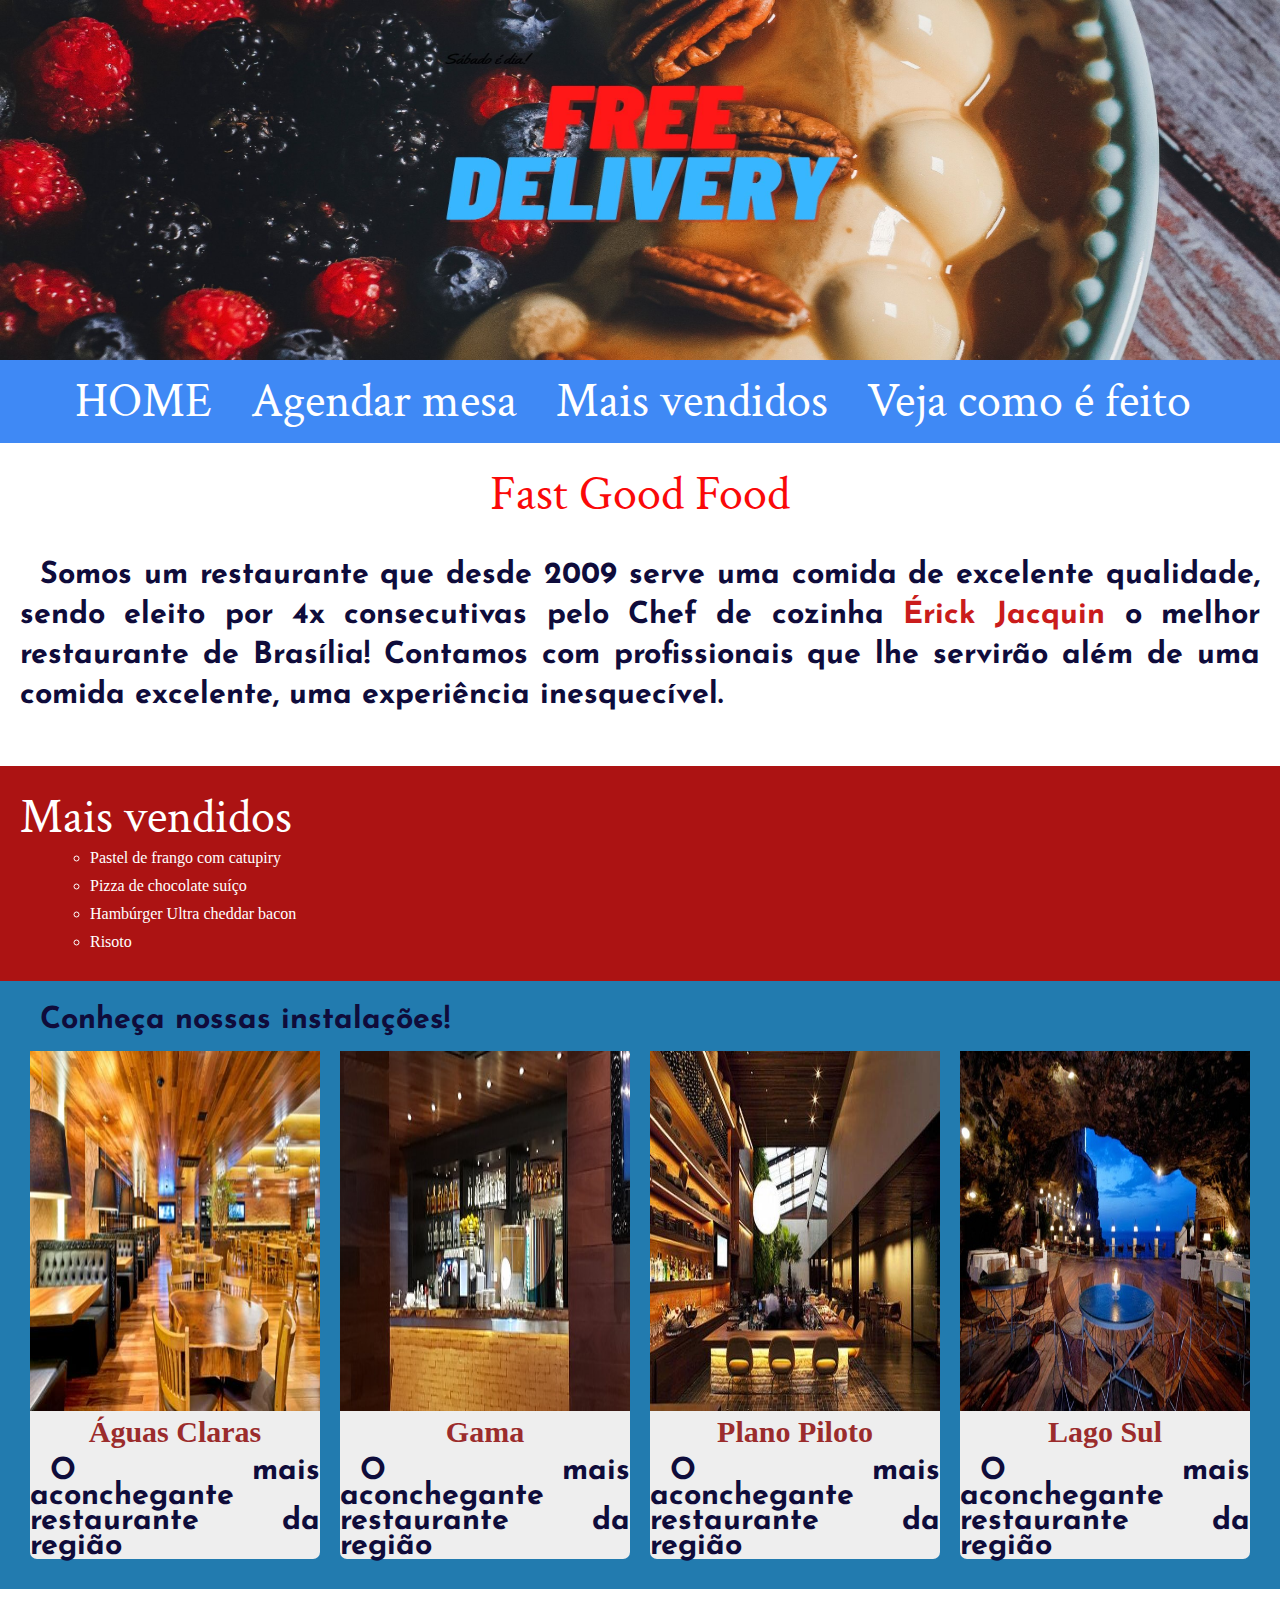
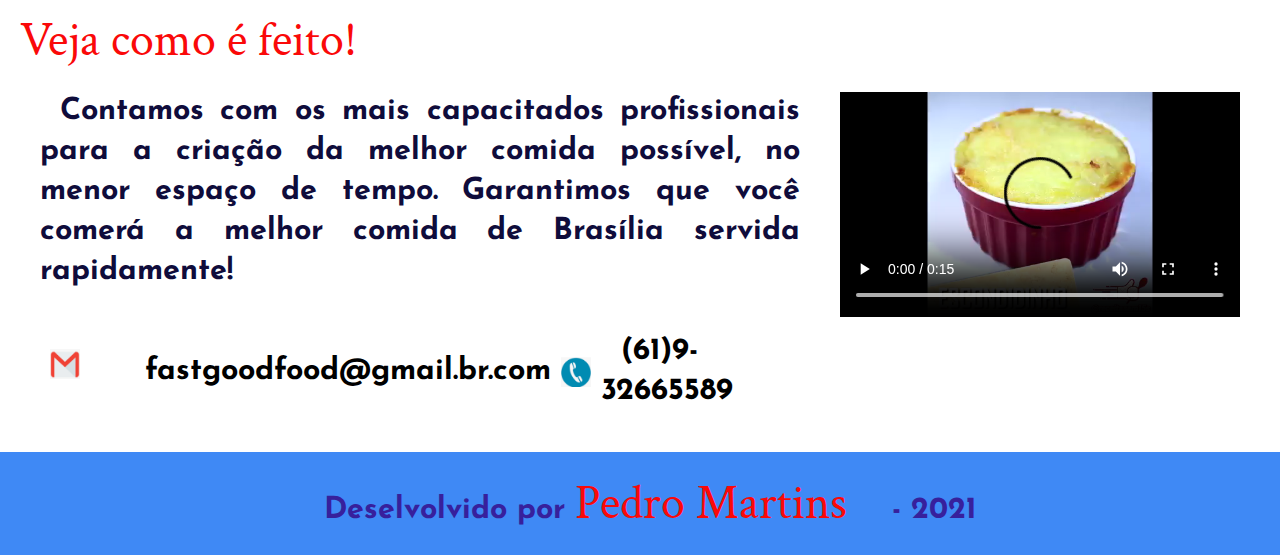
<file: projetocpi (2)/index.html>
<!DOCTYPE html>
<html lang="pt-br">
    <head>
        <title>FAST GOOD FOOD</title>
        <meta charset="utf-8" />
        <meta name="author" content=" Pedro Paulo" />
        <meta name="keywords" content="Comida boa, Fast Good Food" />
        <link rel="stylesheet" type ="text/css" href="estilo.css" />
    </head>
    <body>
    <header>
        <img src=" img/banner.jpg" alt="banner fast good food"/>
    </header>      

            <nav>  
                <a class ="a-menu" href= "#"> HOME</a>
                <a class ="a-menu" href= "agendamentos.html"> Agendar mesa</a>
                <a class ="a-menu" href= "#pag-mais vendidos"> Mais vendidos</a>
                <a class ="a-menu" href= "#pag-vejaa"> Veja como é feito</a>
            </nav>  
          
            <article>
                   <h1> Fast Good Food<h1>
                    
                
                    <p >Somos um restaurante que desde 2009 serve uma comida de excelente qualidade, sendo eleito por 4x consecutivas pelo Chef de cozinha <strong><span id="txt-forte">Érick Jacquin</span></strong> o melhor restaurante de Brasília!
                         Contamos com profissionais que lhe servirão além de uma comida excelente, uma experiência inesquecível.</p>
                    </em><p></p>
            </article>
       
    <section id="pag-maisvendidos">
        <h2>Mais vendidos</h2>
       
            <ul>
                    <li>Pastel de frango com catupiry</li>
                    <li>Pizza de chocolate suíço</li>
                    <li>Hambúrger Ultra cheddar bacon</li>
                    <li>Risoto</li>
            </ul>

            </section>
    <section id="pag-instalers">     
                
            <p> Conheça nossas instalações!</p>
            
        <div id="container"> 

      
        
        <div class="card">
            <img  src="img/arest.jpg" alt="Águas Claras"/>
        
        
        <div class="card-content">
            <h3>Águas Claras</h3>
            <p>O mais aconchegante restaurante da região</p>
        </div>
        </div>
        <div class="card">
            <img src="img/brest.jpg" alt="Gama"/>
       

        <div class="card-content">
            <h3>Gama</h3>
            <p>O mais aconchegante restaurante da região</p>
        </div>
        </div>
                    
        <div class="card">
            <img src="img/fff.jpg" alt="Plano Piloto" />
        

        <div class="card-content">
            <h3>Plano Piloto</h3>
            <p>O mais aconchegante restaurante da região</p>
        </div>
        </div>

        <div class="card">
            <img src="img/123.jpg" alt="Lago Sul" />
        

        <div class="card-content">
            <h3>Lago Sul</h3>
            <p>O mais aconchegante restaurante da região</p>
        </div>
        </div>
    
        </section>
                 <section id="pag-vejaa">
              
                    <h2>Veja como é feito!</h2>
                    <div id="container-veja">
                    <div class="coluna-veja">
                            <p>Contamos com os mais capacitados profissionais para a criação da melhor comida possível, no menor espaço de tempo. Garantimos que você comerá a melhor comida de Brasília servida rapidamente!</p>
                            
                            <div class="container-imgs">

                            <a href="mailto:fastgoodfood@gmail.com">
                           
                                <img class="img-icones" src="img/email.png"/>
                            </a>   
                                <p>fastgoodfood@gmail.br.com</p>
                                <img class="img-icones" src="img/phone.png"/>
                                <p>(61)9-32665589</p>
                    </div>            
                    </div>      
                        <div class="coluna-veja">
                                <video src="video/vid1.mp4"  controls >
                                </video>
                        </div>
                        </div>
                </section>
               
                
            <footer>
                
                <p >Deselvolvido por <a href ="https://instagram.com/leomessi" target="_blank">Pedro Martins</a> - 2021</p>
                
                
            </footer>
            </body>

     </html>
</file>
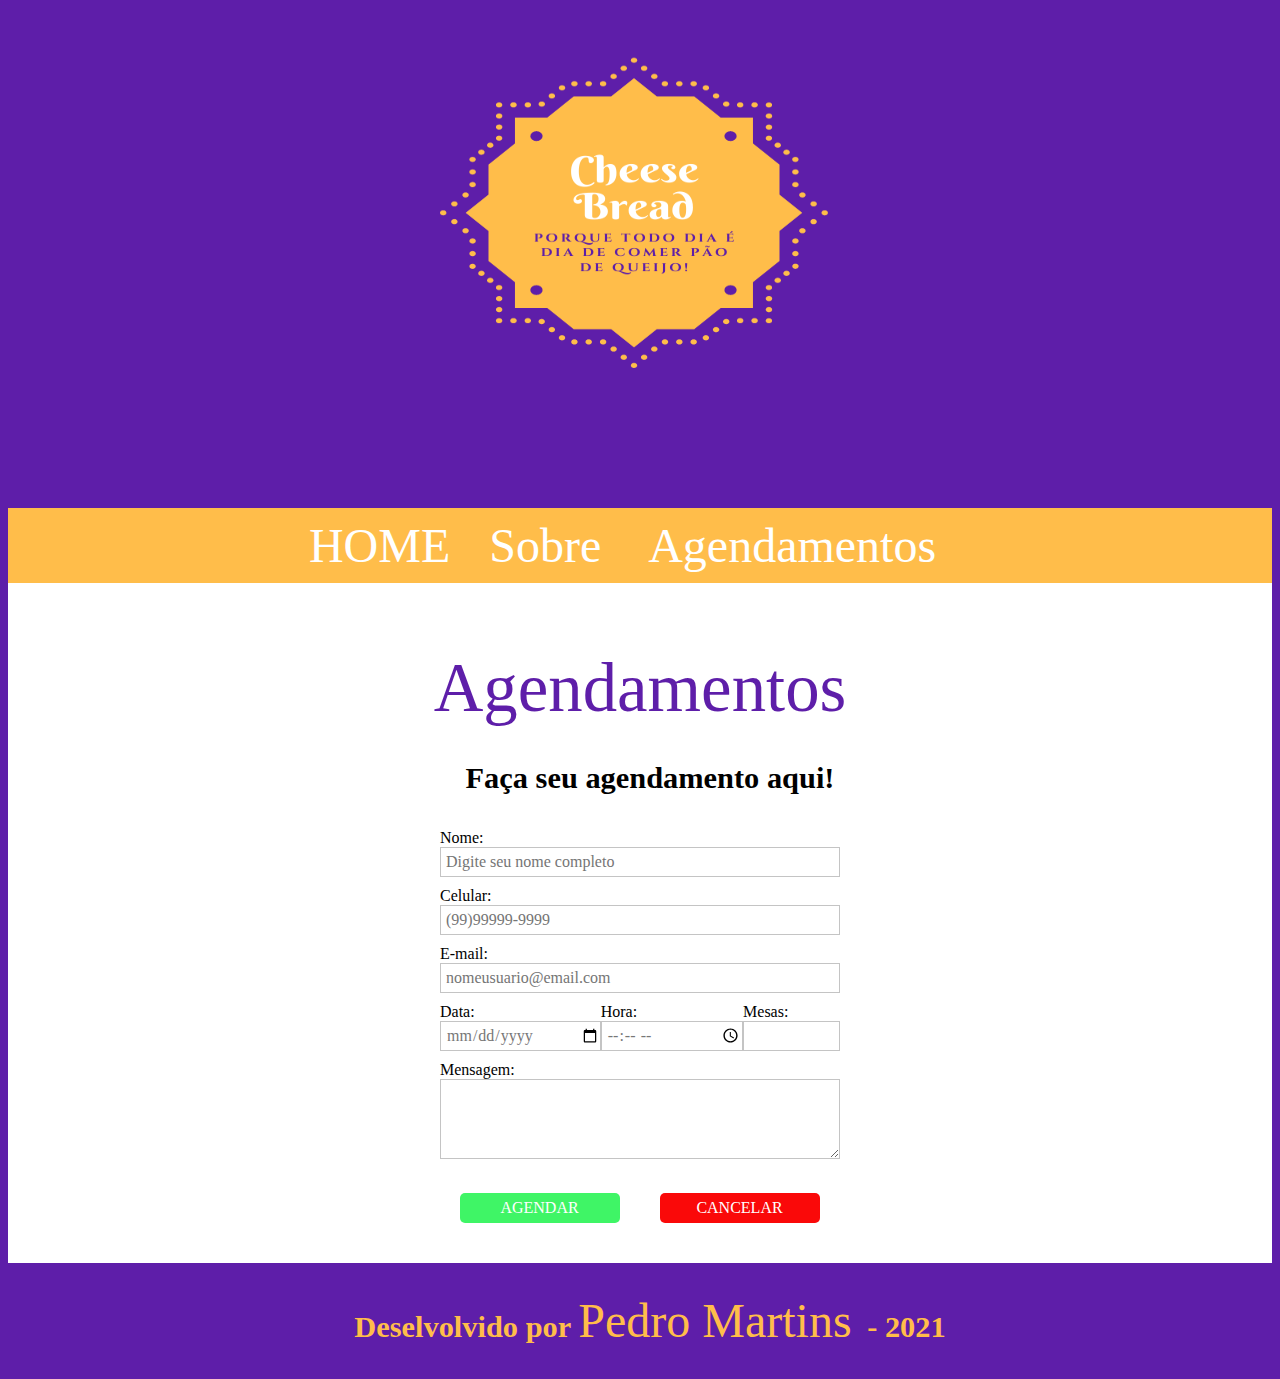
<file: cheesebread/agendamentos.html>
<!DOCTYPE html>
<html lang="pt-br">
    <head>
        <title>Cheese Bread</title>
        <meta charset="utf-8" />
        <meta name="author" content=" Pedro Paulo" />
        <meta name="keywords" content="Pão de queijo" />
        <link rel="stylesheet" type ="text/css" href="estiloos.css" />
    </head>
    <body id="corpaum">
 
    <header id="trio">
        <img src=" img/banner.png" alt="banner cheesebread"/>
    </header>      
    
            <nav>  
                <a class ="a-menu" href= "site.html"> HOME</a>
                <a class ="a-menu" href= "site.html#texto"> Sobre </a>
                <a class ="a-menu" href= "#agendamentos.html"> Agendamentos</a>
            </nav>  
            <section id="branco">
            <h1 id="agen">Agendamentos</h1>


            <p id="mini">Faça seu agendamento aqui!</p>

            <form name="" method="" action="">
                <label for="nome">Nome:</label>
                <input id="nome" type="text" name="nome_completo"  placeholder="Digite seu nome completo" required />

                <label for="celular">Celular:</label>
                <input id="celular" type="tel" name="senha"  placeholder="(99)99999-9999" pattern=“^\(?\d{2}\)\d{5}[-\s]\d{4}.*?$” required/> 

            
                <label for="email">E-mail:</label>
            <input id="email" type="email" name="email"  placeholder="nomeusuario@email.com"/> 
            
            <div id="data-hora-num">
                <div>
                    <label for="data">Data:</label>
                    <input id="data" type="date" name="data" /> 
                </div>

                <div>
                    <label>Hora:</label>
                    <input id="hora" type="time" name="hora" /> 
                </div>

                <div>
                    <label>Mesas:</label>
                    <input id="mesas" type="number" name="mesas" min="1" max="5" step="1"/>
                </div>

            </div>



                <label for="msg">Mensagem:</label>
                <textarea id="msg" cols="53" rows="4">
                    
                </textarea>


        <div id="botoes">
            
            <input type="submit" name="btn-agendar" value=AGENDAR />
            <input type="reset" name="btn-cancelar" value=CANCELAR />
        
        </div>

            </form>
            
            
        
    </section>
        <footer>
        
            <p >Deselvolvido por <a href ="https://instagram.com/leomessi" target="_blank">Pedro Martins</a> - 2021</p>
            
            
        </footer>
        
        
    </body>

</html>
</file>
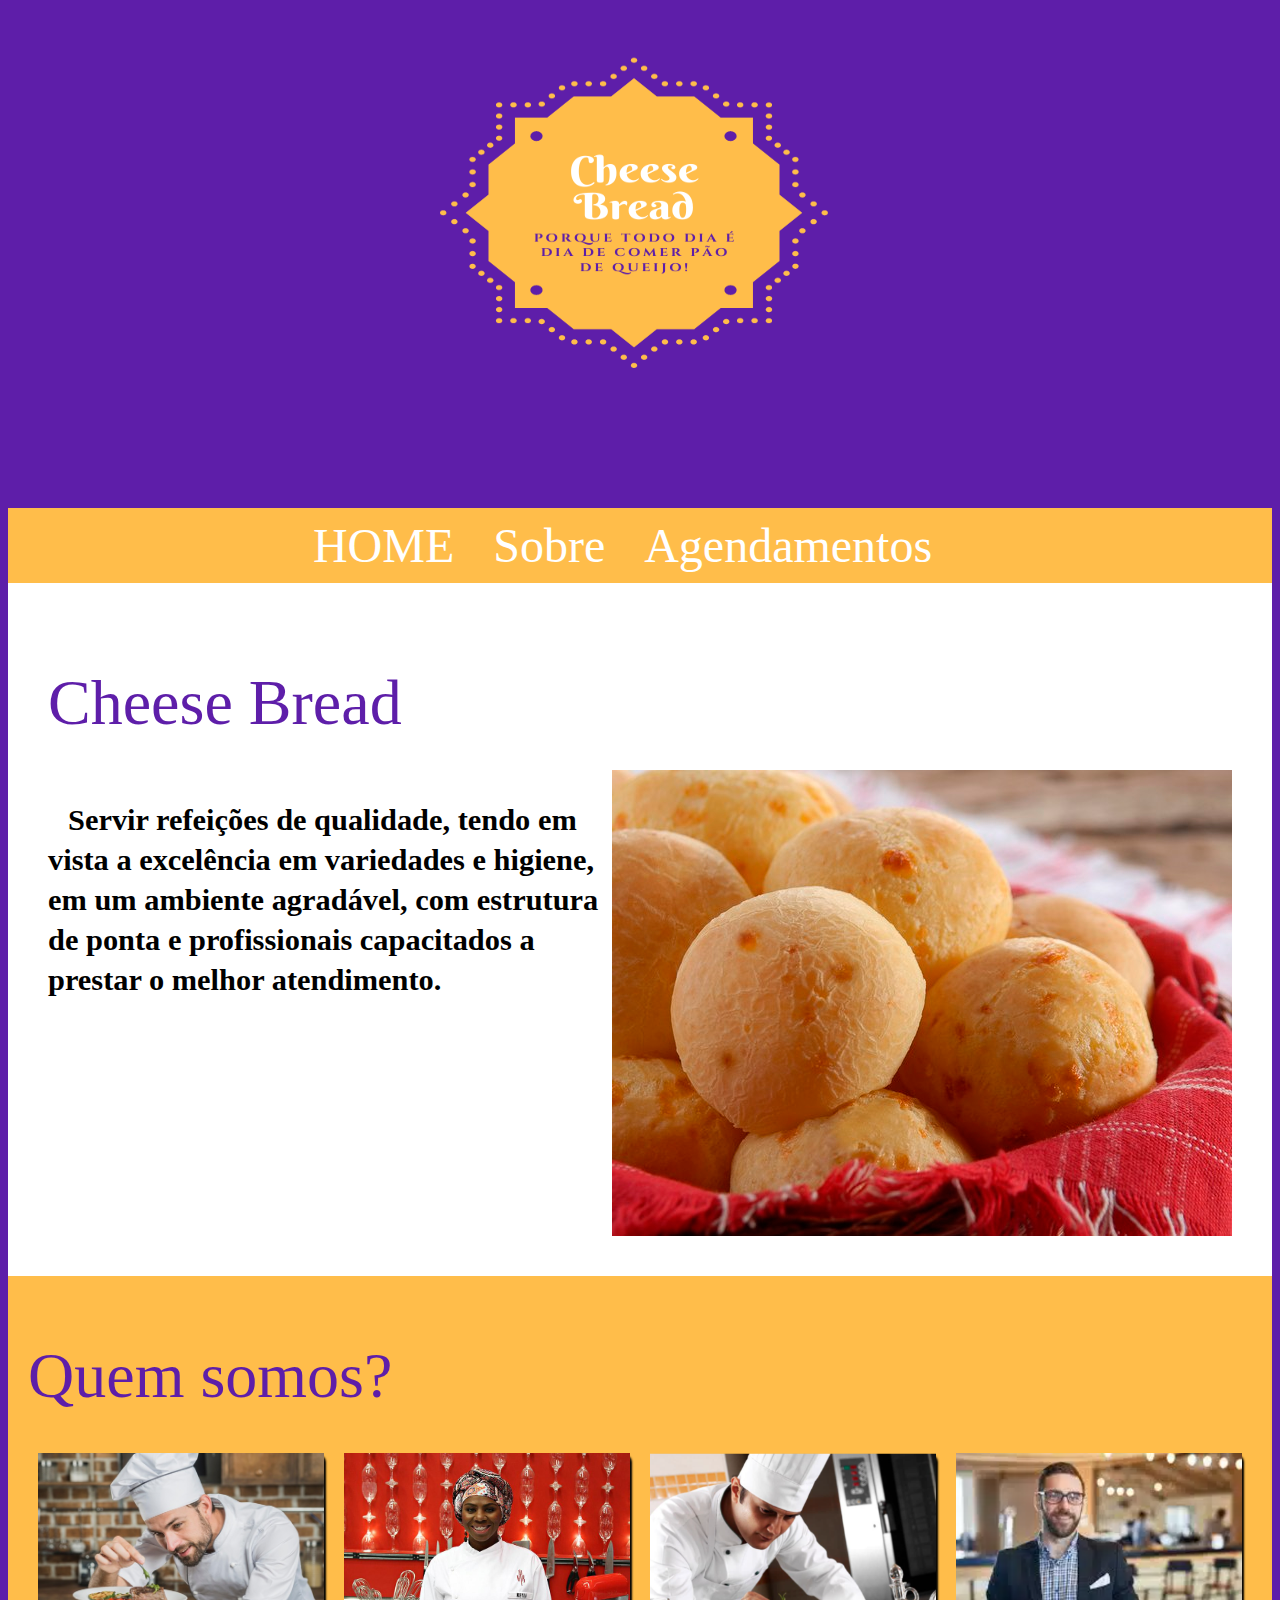
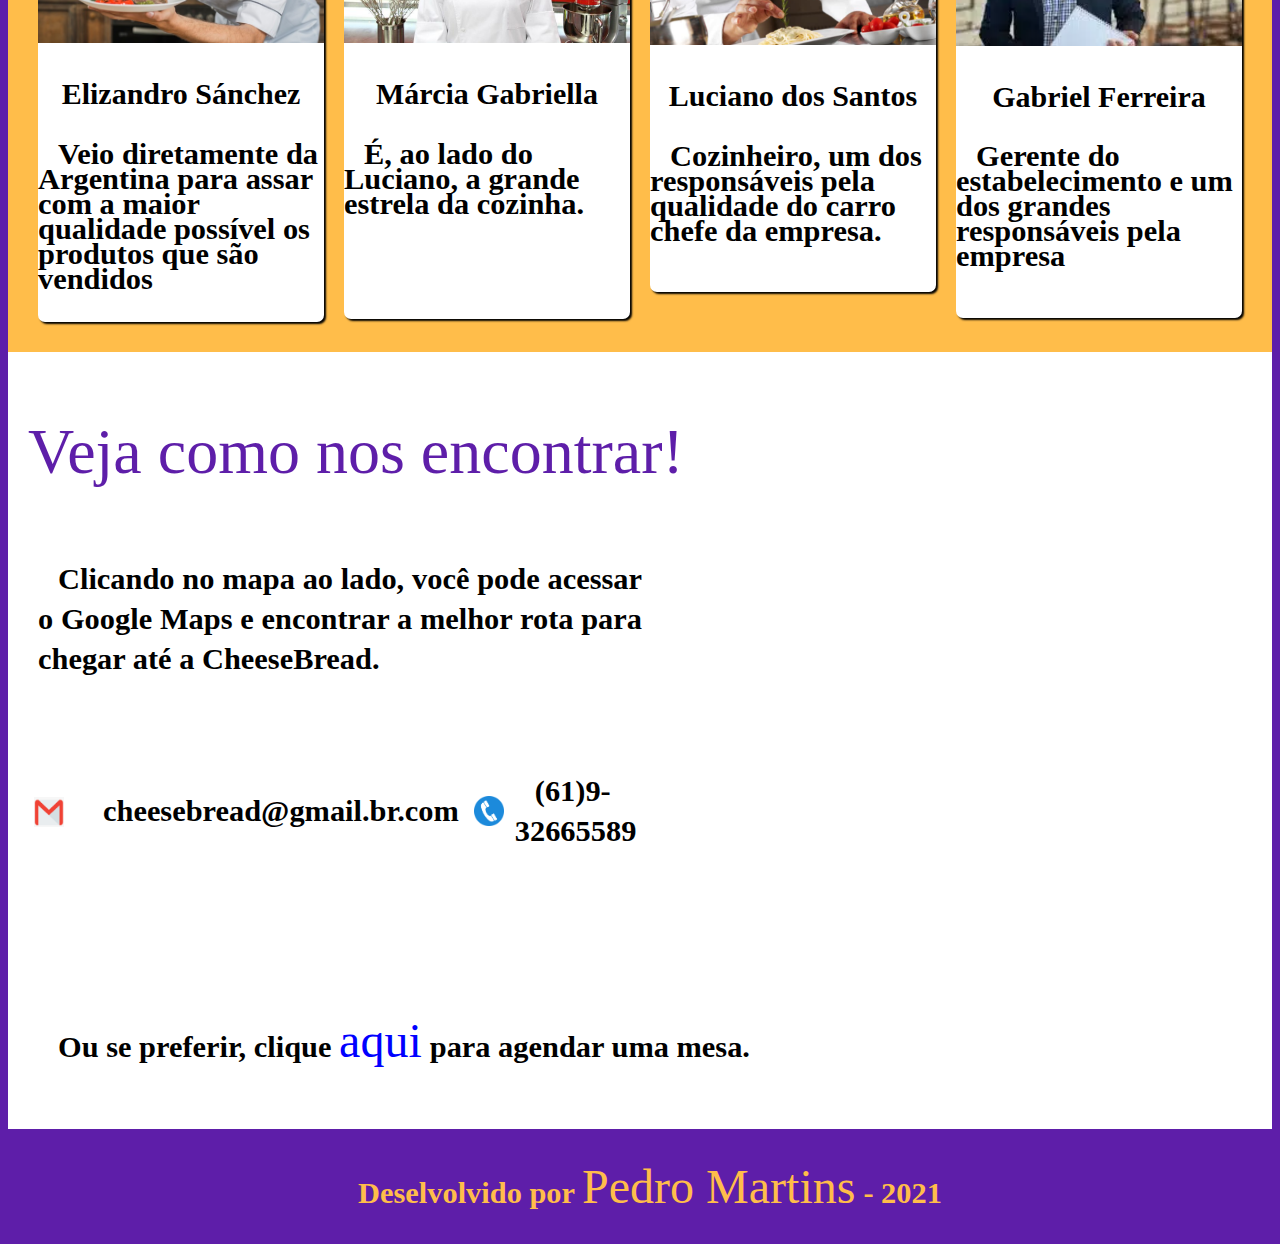
<file: cheesebread/site.html>
<!DOCTYPE html>
<html lang="pt-br">
    <head>
        <title>Cheese Bread</title>
        <meta charset="utf-8" />
        <meta name="author" content=" Pedro Paulo" />
        <meta name="keywords" content="Pão de queijo" />
        <link rel="stylesheet" type ="text/css" href="estiloos.css" />
    </head>
    <body>
 
    <header id="trio">
        <img src=" img/banner.png" alt="banner cheesebread"/>
    </header>      
    
            <nav>  
                <a class ="a-menu" href= "#"> HOME</a>
                <a class ="a-menu" href= "#texto"> Sobre</a>
                <a class ="a-menu" href= "agendamentos.html"> Agendamentos</a>
            </nav>  
           <article>
              
            <section id="texto">
            
            
            
            <h1>Cheese Bread</h1>


            <div id="container-texto">
            <div class="container-text">
                <p>Servir refeições de qualidade, tendo em vista a
                    excelência em variedades e higiene, em um ambiente
                    agradável, com estrutura de ponta e
                    profissionais capacitados a prestar
                    o melhor atendimento.</p>
                    
            
            </div>
         
            
                    <img src="img/pdq.jpg"/>
            </div>




            </section>

           </article>



           <section id="pag-somos">     
                
<h1> Quem somos?</h1>
            
        <div id="container"> 

        <div class="card">
            <img src="img/ttta.jpg" alt="Colaborador(a)" />
        
        
        <div class="card-content">
            <h3>Elizandro Sánchez</h3>
            <p>Veio diretamente da Argentina para assar com a maior qualidade possível os produtos que são vendidos</p>
        </div>
        </div>
        <div class="card">
            <img src="img/bbba.jpg" alt="Colaborador(a)"/>
       

        <div class="card-content">
            <h3>Márcia Gabriella</h3>
            <p>É, ao lado do Luciano, a grande estrela da cozinha.</p> <br><br><br><br>
        </div>
        </div>
                    
        <div class="card">
            <img src="img/gg.png" alt="Colaborador(a)" />
        

        <div class="card-content">
            <h3>Luciano dos Santos</h3>
            <p>Cozinheiro, um dos responsáveis pela qualidade do carro chefe da empresa.</p> <br>
        </div>
        </div>

        <div class="card">
            <img src="img/cccca.png" alt="Colaborador(a)" />
        

        <div class="card-content">
            <h3>Gabriel Ferreira</h3>
            <p>Gerente do estabelecimento e um dos grandes responsáveis pela empresa</p> <br>
        </div>
        </div>
        </div>
    
        </section>

        <section id="pag-como">
              
            <h1>Veja como nos encontrar!</h1>
            <div id="container-veja">
            <div class="coluna-veja">
                    <p>Clicando no mapa ao lado, você pode acessar o Google Maps e encontrar a melhor rota para chegar até a CheeseBread.</p>
                    
                    <div class="container-imgs">

                    <a href="mailto:cheesebread@gmail.br.com">
                   
                        <img id="lalala" class="img-icones" src="img/email.png"/>
                    </a>   
                        <p >cheesebread@gmail.br.com</p> 
                        <img id="lalala" class="img-icones" src="img/phone2.png"/> 
                        <p >(61)9-32665589</p>

            </div>            
            </div>      
                <div class="coluna-veja">
                    <iframe src="https://www.google.com/maps/embed?pb=!1m18!1m12!1m3!1d3838.8644288699575!2d-47.91245213514488!3d-15.811100939040825!2m3!1f0!2f0!3f0!3m2!1i1024!2i768!4f13.1!3m3!1m2!1s0x935a3abb6e39f95b%3A0x9b26f264c4b1f56d!2s709%20%2F%20909%20-%20SEPS%20Q%20709%2F909%20-%20Asa%20Sul%2C%20Bras%C3%ADlia%20-%20DF%2C%2070390-089!5e0!3m2!1spt-BR!2sbr!4v1628370757352!5m2!1spt-BR!2sbr" width="600" height="450" style="border:0;" allowfullscreen="" loading="lazy"></iframe>
                </div>
                </div>

<p>Ou se preferir, clique <a id="pogers" href="agendamentos.html">aqui</a>para agendar uma mesa.</p>

        </section>

        <footer>
            <p >Deselvolvido por <a href ="https://instagram.com/leomessi" target="_blank">Pedro Martins</a>- 2021</p>
        </footer>
        </body>

 </html>
</file>
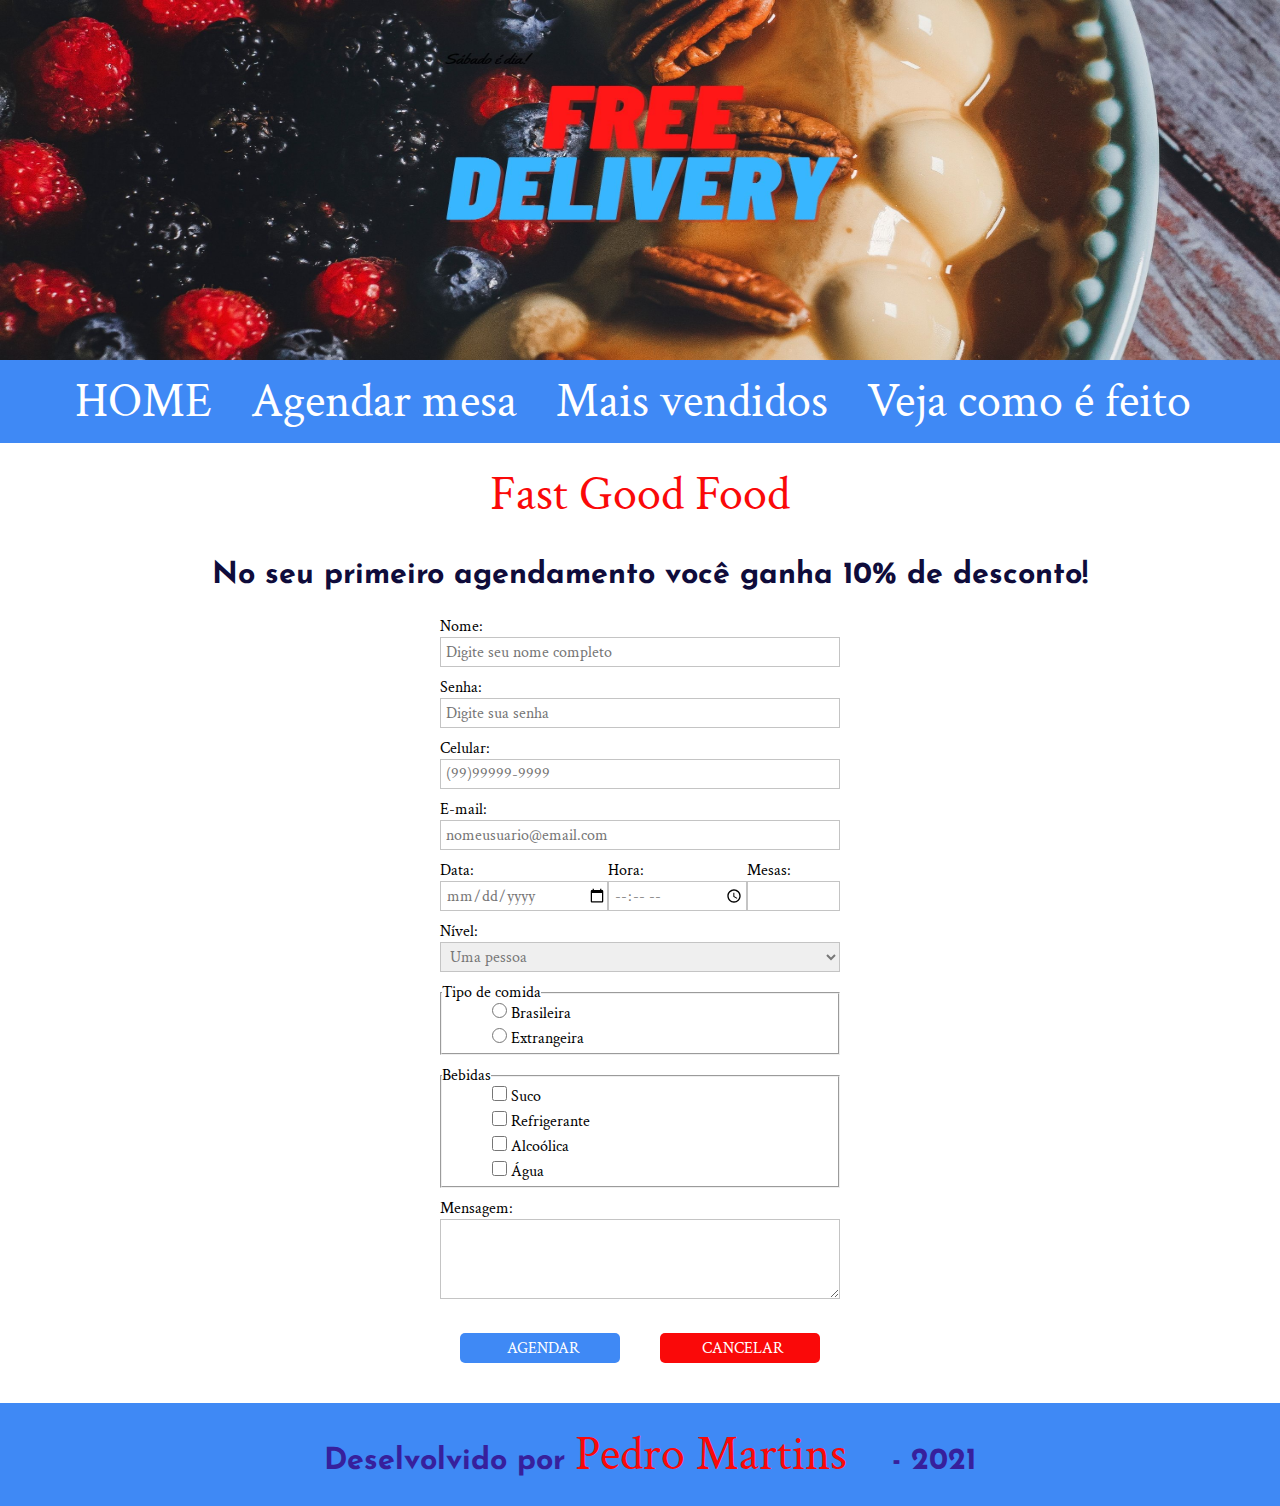
<file: projetocpi (2)/agendamentos.html>
<!DOCTYPE html>
<html lang="pt-br">
    <head>
        <title>Agendamentos de mesas</title>
        <meta charset="utf-8" />
        <meta name="author" content=" Pedro Paulo" />
        <meta name="keywords" content="Comida boa, Fast Good Food" />
        <link rel="stylesheet" type ="text/css" href="estilo.css" />
    </head>
    <body>
        <header>
            <img src=" img/banner.jpg" alt="banner fast good food"/>
        </header>
                <nav>
                    <a class ="a-menu" href="index.html"> HOME</a>
                    <a class ="a-menu" href="agendamentos.html"> Agendar mesa</a>
                    <a class ="a-menu" href="index.html#pag-mais vendidos"> Mais vendidos</a>
                    <a class ="a-menu" href="index.html#pag-Veja como é feito"> Veja como é feito</a>
                </nav>
           
            <section id="pag-agendamentos">
                    
                    <h1>Fast Good Food</h1>
                    
                    
                        <p>No seu primeiro agendamento você ganha 10% de desconto!</p>
        
                    <form name="" method="" action="">
                        <label for="nome">Nome:</label>
                        <input id="nome" type="text" name="nome_completo"  placeholder="Digite seu nome completo" required />
                        
                        <label for="senha">Senha:</label>
                        <input id="senha" type="password" name="senha"  placeholder="Digite sua senha" required />

                        <label for="celular">Celular:</label>
                        <input id="celular" type="tel" name="senha"  placeholder="(99)99999-9999" pattern=“^\(?\d{2}\)\d{5}[-\s]\d{4}.*?$” required/> 

                    
                        <label for="email">E-mail:</label>
                    <input id="email" type="email" name="email"  placeholder="nomeusuario@email.com"/> 
                    
                    <div id="data-hora-num">
                        <div>
                            <label for="data">Data:</label>
                            <input id="data" type="date" name="data" /> 
                        </div>

                        <div>
                            <label>Hora:</label>
                            <input id="hora" type="time" name="hora" /> 
                        </div>

                        <div>
                            <label>Mesas:</label>
                            <input id="mesas" type="number" name="mesas" min="1" max="5" step="1"/>
                        </div>

                    </div>

                    <label for="pessoas">Nível:</label>
                    <select id="pessoas" name="pessoas">
                            <option value="uma">Uma pessoa</option>
                            <option value="duas">Duas pessoas</option>
                            <option value="quatro">Quatro pessoas</option>
                            <option value="maisde">Mais de seis pessoas(Máximo 15 pessoas)</option>

                        </select>

                        <fieldset>
                            <legend>Tipo de comida</legend>
                            <input id="bra" type="radio" name="tipo de comida" value="bra" /> <label for="bra">Brasileira</label><br>
                            <input id="ext" type="radio" name="tipo de comida" value="ext" /> <label for="ext">Extrangeira</label>
                        </fieldset>
                    
                        <fieldset>

                            <legend>Bebidas</legend>
                            <input id="suc" type="checkbox" name="bebidas" value="suco" /> <label for="suco">Suco</label><br>
                            <input id="ref" type="checkbox" name="bebidas" value="refrigerante" /> <label for="ref">Refrigerante</label><br>
                            <input id="alc" type="checkbox" name="bebidas" value="alcoólica" /> <label for="alc">Alcoólica</label><br>
                            <input id="agu" type="checkbox" name="bebidas" value="água" /> <label for="agu">Água</label><br>

                        </fieldset>

                        <label for="msg">Mensagem:</label>
                        <textarea id="msg" cols="53" rows="4">
                            
                        </textarea>


                <div id="botoes">
                    
                    <input type="submit" name="btn-agendar" value=AGENDAR />
                    <input type="reset" name="btn-cancelar" value=CANCELAR />
                
                </div>

                    </form>
                    
                    
                
            </section>
                <footer>
                
                    <p >Deselvolvido por <a href ="https://instagram.com/leomessi" target="_blank">Pedro Martins</a> - 2021</p>
                    
                    
                </footer>
                
                
            </body>

     </html>
</file>
<file: projetocpi (2)/estilo.css>
/*seletor{propriedade:valor;}*/

@import url('https://fonts.googleapis.com/css2?family=Crimson+Text&family=Josefin+Sans:ital,wght@1,200&display=swap');

*{margin:0; padding:0;}

body{
    background-color: rgb(255.255,255);
}

header, img{
    width: 100%;
    height: 360px;
} 

nav{width: 100%;
    background-color: #3F89F5;
    text-align: center;
    padding: 10px;
}

a{
    font: 3rem 'Crimson Text', cursive;
    color: #FFF;
    text-decoration: none;
    margin-right: 35px;
    font-weight: 300;

}

.a-menu{
        margin-right: 35px;
        font-weight: 300;
}
.a-menu:link, .a-menu: visited{
    color:#FFF;
}

.a-menu:hover, .a-menu:active{ color:aquamarine;
}


article{
    width: 100%;
    background-color: white;
    padding: 20px;
    box-sizing: border-box;
}

h1{ 
    font: 3rem 'Crimson Text', cursive;
    color: #fa0909;
    text-align: center;
    margin-bottom: 30px;
} 

p{
    font-family: 'Josefin Sans', sans-serif;
    font-size: 1.9rem;
    color: #0f0c3b;
    text-align: justify;
    text-indent: 20px;
    line-height: 40px;
    font-weight: 700;
}
#txt-forte{
    color: rgb(202, 28, 28);
}

section{ padding: 20px;

}

h2{ font: 3rem 'Crimson Text', cursive;
    color: #FFF;
}

#pag-maisvendidos{
    background-color: #ac1313
    
}

#pag-maisvendidos h2{
    color: #FFF;
}

#pag-maisvendidos p{
    color: #FFF;
    margin-top: 30px;
}

ul{
    list-style-type: circle;
    margin-left: 70px;
   
}

li{
    font: 'Josefin Sans', sans-serif;
    color: #FFF;
    margin-bottom: 10px
}

#pag-instalers{
    background-color: rgb(34, 123, 175)
}

#container{
    display: flex;
}

.card{
    background-color: #EEE;
    margin: 10px;
    width: 25%;
    border-radius: 7px;
    }

.card-content p{
    font-family: 'Josefin Sans', sans-serif;
    line-height: 25px;

}



h3{
    font: 'Josefin Sans', sans-serif;
    font-size: 30px;
    color: rgb(155, 44, 44);
    text-align: center;
    margin-bottom: 10px;

}

.img-areas{
    width: 400px;
    height: 300px;
}

h2{
    color:#fa0909
}

#pag-vejaa{

}

#pag-vejaa p{ 
    text-align: justify;

}

#container-veja{
    display: flex;
}

.coluna-veja{
    padding:20px;
}

.container-imgs{
    margin-top: 40px;
    display: flex;
    justify-content: center;
    align-items: center;
}

.container-imgs p{
        color:#000;
    }


.img-icones{
    width:30px;
    height:30px;
    padding: 10px;
}

video{
    width:400px;
}

footer{
    background-color: #3F89F5;
    padding:20px;
}

footer p{
    text-align:center;
    color:rgb(55, 32, 156)
}

footer a{
    color: #fa0909;
}

footer a: hover{
    color: #fa0909;
}

/* Página de Agendamentos*/

#pag-agendamentos{

}

#pag-agendamentos p{
        text-align: center;
        margin-bottom: 20px;
}

form{
    width: 400px;
    margin: 0 auto;
   
}

input, select, textarea{
    width: 100%;
    height: 30px;
    margin-bottom: 10px;
    padding-left: 5px;
    box-sizing: border-box;
    border: 1px solid #C4C4C4;
    font: 1rem 'Crimson Text';
    color: #777;
}

label, fieldset, input, select, textarea{
    font: 1rem 'Crimson Text';
}

fieldset{
    border: 1px solid: #CCC;
    margin-bottom: 10px;
}

#data-hora-num{
    display: flex;
}

input[type="radio"], input[type="checkbox"]{
    width: 15px;
    height: 15px;
    margin-left: 50px;
    border: #777;
    
}

textarea{
    height:80px;
}

#botoes{
    display: flex;
}

input[type="submit"] , input[type="reset"]{
    margin: 20px;
    background-color: #3F89F5;
    color: #FFF;
    border: 0;
    border-radius: 5px;
}

input[type="reset"]{
    background-color: #fa0909;
}
</file>
<file: cheesebread/estiloos.css>
body{
    background-color:#5E1EA9;
}

#corpaum{
    background-color: #;
}

#branco{
    background-color: #fff;
}

header, img{
    width: 500px;
    height: 500px;
    margin-left: auto;
    margin-right: auto;
} 


nav{width: 98%%;
    background-color: #FFBD4A;
    text-align: center;
    padding: 10px;
    position: sticky;
    top: 0px;
    z-index: 1;
}


a{
    font: 3rem 'Kaushan Script';
    color: #FFF;
    text-decoration: none;
    margin-right: 8px;
    font-weight: 300;

}

.a-menu{
        margin-right: 35px;
        font-weight: 300;
}
.a-menu:link, .a-menu: visited{
    color:#FFF;
}

.a-menu:hover, .a-menu:active{ color:#5E1EA9;
}


article{
    width: 100%;
    background-color: white;
    padding: 20px;
    box-sizing: border-box;
}

h1{ 
    font: 4rem 'Kaushan Script';
    color: #5E1EA9;
    text-align: left;
    margin-bottom: 30px;
} 

#container-texto{
    display: flex;
}


p{
    font-family: 'Roboto:ital,wght@0,300;1,400&display=swap';
    font-size: 1.9rem;
    color: #000000;
    text-align: left;
    text-indent: 20px;
    line-height: 40px;
    font-weight: 700;
}


section{ padding: 20px;

}

h2{ font: 3rem 'Roboto:ital,wght@0,300;1,400&display=swap';
    color: #FFF;
}




#pag-somos{
    background-color: #FFBD4A;
}

#container{
    display: flex;
 
}

.card{
    background-color: rgb(255, 255, 255);
    margin: 10px;
    width: 100%;
    height: 100%;
    border-radius: 7px;
    box-shadow: 2px 2px 2px;
   
    }

    img{
        width:100%;
        height: 80%;
    }

.card-content p{
    font-family: 'Roboto:ital,wght@0,300;1,400&display=swap';
    line-height: 25px;

}



h3{
    font: 'Josefin Sans', sans-serif;
    font-size: 30px;
    color: rgb(0, 0, 0);
    text-align: center;
    margin-bottom: 10px;

}

.img-areas{
    width: 400px;
    height: 300px;
}

h2{
    color:#5E1EA9;
}

#pag-como{background-color: #FFF;

}

#pag-como p{ 
    text-align: justify;
    padding: 10px;
   
}

#container-veja{
    display: flex;
}


.container-imgs{
    margin-top: 40px;
    display: flex;
    justify-content: center;
    align-items: center;
    margin-right: 0;
    padding: 1px;
}

.container-imgs p{
        color:#000;
        
    }


.img-icones{
    width:30px;
    height:30px;
    padding: 0;
    margin-right: 1px;
    margin-left: 5px;
}

#pogers{
    color: blue;
}



}

footer{
    background-color: #5E1EA9;
    padding:20px;
}

footer p{
    text-align: center;
    color: #FFBD4A;
}

footer a{
    color: #FFBD4A;
}

footer a:hover{
    color: #fff;
}

/* Página de Agendamentos*/

#pag-agendamentos{

}

#pag-agendamentos p{
        text-align: center;
        margin-bottom: 20px;
}

form{
    width: 400px;
    margin: 0 auto;
   
}

input, select, textarea{
    width: 100%;
    height: 30px;
    margin-bottom: 10px;
    padding-left: 5px;
    box-sizing: border-box;
    border: 1px solid #C4C4C4;
    font: 1rem 'Crimson Text';
    color: #777;
}

label, fieldset, input, select, textarea{
    font: 1rem 'Crimson Text';
}

#data-hora-num{
    display: flex;
}

input[type="radio"], input[type="checkbox"]{
    width: 15px;
    height: 15px;
    margin-left: 50px;
    border: #777;
    
}

textarea{
    height:80px;
}

#botoes{
    display: flex;
}

input[type="submit"] , input[type="reset"]{
    margin: 20px;
    background-color: #3ff566;
    color: #FFF;
    border: 0;
    border-radius: 5px;
}

input[type="reset"]{
    background-color: #fa0909;
}

#agen{
    text-align: center;
    font-size: 4.3rem;
}

#mini{
    text-align: center;
}
</file>
